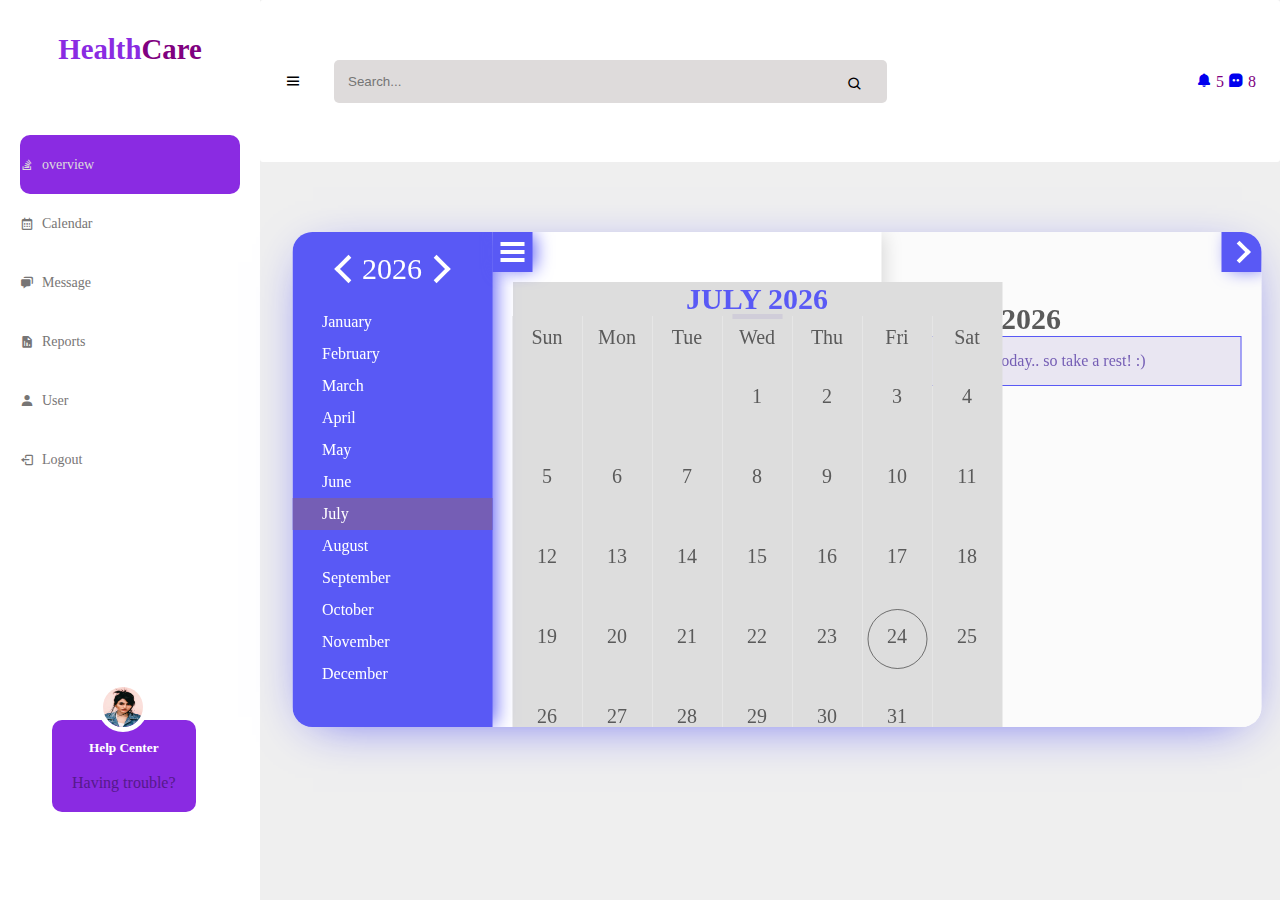
<file: calendar.html>
<!DOCTYPE html>
<html lang="en">
<head>
    <meta charset="UTF-8">
    <meta name="viewport" content="width=device-width, initial-scale=1.0">
    <title>Document</title>
    <link rel="stylesheet" href="dashboard.css">
    <link rel="stylesheet" href="calendar.css">
    <link rel="stylesheet" href="evo-calendar.min.css">
    <link rel="stylesheet" href="evo-calendar.midnight-blue.min.css">
    <link href='https://unpkg.com/boxicons@2.1.4/css/boxicons.min.css' rel='stylesheet'>
</head>
<body>
    <section id="sidebar">
        <div class="nav">
            <div class="logo">
                <a href="#" class="brand">Health <span>Care</span></a>
            </div>
    
            <ul class="side-menu">
                <li><a href="dashboard.php" class="active"><i class='bx bxl-stack-overflow' ></i>overview</a></li>
                <li><a href="calendar.html"><i class='bx bx-calendar'></i>Calendar</a></li>
                <li><a href="message.php"><i class='bx bxs-chat' ></i>Message</a></li>
                <li><a href="reports.php"><i class='bx bxs-report' ></i>Reports</a></li>
                <li><a href="user.php"><i class='bx bxs-user' ></i>User</a></li>
                <li><a href="logout.php"><i class='bx bx-log-out' ></i>Logout</a> </li>
            </ul>
        </div>
        
        <div class="help">
            <div class="helppics">
                <img src="profile.png" alt="">
            </div>
            
            <h5>Help Center</h5>
            <br>
            <p><a href="">Having trouble?</a> </p>
        </div>
    </section>
    <section id="content">
        <nav>
            <i class='bx bx-menu toggle-sidebar'></i>
            <form action="#">
                <div class="form-group">
                    <input type="text" placeholder="Search...">
                    <i class='bx bx-search icon' ></i>
                </div>

                <div class="nav-right">
                    <a href="#" class="nav-link">
                        <i class='bx bxs-bell'></i>
                        <span class="badge">5</span>
                    </a>
                    <a href="#" class="nav-link">
                        <i class="bx bxs-message-square-dots"></i>
                        <span class="badge">8</span>
                    </a>
                </div>
            </form>
        </nav>
    
    <div class="hero">
        <div id="calendar"></div>
    </div>

    <script src="https://cdn.jsdelivr.net/npm/jquery@3.4.1/dist/jquery.min.js"></script>
    <script src="evo-calendar.min.js"></script>


    <script>
        
        $(document).ready(function() {
            $('#calendar').evoCalendar({

                
                calendarEvents: [
                    {
                        id: 'event', // Event's ID (required)
                        name: "New Year", // Event name (required)
                        date: "January/1/2020", // Event date (required)
                        description: "today is the best dya evwr",
                        type: "holiday", // Event type (required)
                        everyYear: true // Same event every year (optional)
                    },
                    {
                        name: "Vacation Leave",
                        badge: "02/13 - 02/15", // Event badge (optional)
                        date: ["February/13/2020", "February/15/2020"], // Date range
                        description: "Vacation leave for 3 days.", // Event description (optional)
                        type: "event",
                        color: "#63d867" // Event custom color (optional)
                    }
                ]
            })
        })
    </script>
    <script src="script.js"></script>

</body>
</html>
</file>
<file: dashboard.css>
* {
    margin: 0;
    padding: 0;
    box-sizing: border-box;
}

body {
    background-color: #eeee;
    font-family: system-ui, -apple-system, BlinkMacSystemFont, 'Segoe UI', Roboto, Oxygen, Ubuntu, Cantarell, 'Open Sans', 'Helvetica Neue', sans-serif;
    height: 100vh;
}

.main-content {
    display: flex;
    flex-wrap: wrap;
    gap: 1rem;
    transition: padding 0.3s ease;
}

#sidebar {
    position: fixed;
    width: 260px;
    background: white;
    top: 0;
    left: 0;
    height: 100%;
    overflow-y: auto;
    scrollbar-width: none;
    transition: transform 0.3s ease, width 0.3s ease, left 0.3s ease;
}

#sidebar::-webkit-scrollbar {
    display: none;
}

#sidebar.active {
    transform: translateX(-100%);
}

a {
    text-decoration: none;
}

li {
    list-style: none;
}

#sidebar .brand {
    font-size: 180%;
    display: flex;
    justify-content: center;
    align-items: center;
    height: 11vh;
    font-weight: 700;
    top: 0;
    left: 0;
    z-index: 100;
    color: blueviolet;
}

.vitals {
    padding: 5% 2%;
}

.appointment-info {
    padding: 5% 2%;
}

.Appointments {
    padding: 5% 2%;
}

span {
    color: purple;
}

.top {
    padding: 5% 0% 0% 0%;
}

#sidebar .icon {
    min-width: 48px;
    display: flex;
    justify-content: center;
    align-items: center;
}

#sidebar .side-menu {
    margin: 36px 0;
    padding: 0 20px;
}

#sidebar .side-menu a {
    display: flex;
    align-items: center;
    font-size: 14px;
    color: rgb(119, 117, 117);
    padding: 12px 16px 12px 0;
    transition: all .3s ease;
    border-radius: 10px;
    gap: 0.5rem;
    line-height: 35px;
}

#sidebar .side-menu>li>a:hover {
    background: gainsboro;
}

#sidebar .side-menu>li>a.active,
#sidebar .side-menu>li>a.active:hover {
    background: blueviolet;
    color: rgb(221, 219, 219);
}

.help {
    background-color: blueviolet;
    position: absolute;
    padding: 20px;
    border-radius: 10px;
    top: 80%;
    left: 20%;
    text-align: center;
    justify-content: space-around;
    margin-right: 16px;
    color: #fff;
}

.helppics img {
    width: 50px;
    height: 50px;
    border-radius: 50%;
    border: #fff 5px solid;
    border-color: 20px solid white;
    position: absolute;
    bottom: 87%;
    left: 32%;
}

#content {
    position: relative;
    width: calc(100% - 260px);
    left: 260px;
    transition: transform 0.3s ease, width 0.3s ease, left 0.3s ease;
}
.content2.expanded-padding{
    padding-left: 2rem;
}
#content.active {
    width: 100%;
    left: 0;
}

nav {
    background: white;
    height: 18vh;
    display: flex;
    align-items: center;
    border-radius: 3px;
    width: 100%;
    padding: 1rem 1.5rem;
    display: flex;
    gap: 2rem;
}

nav .toggle-sidebar {
    font-size: 18px;
    cursor: pointer;
}

nav form {
    width: inherit;
    display: flex;
    align-items: center;
    justify-content: space-between;
}

.nav-right {
    width: auto;
}

nav .form-group,
#search {
    width: 60%;
    background: rgb(222, 219, 219);
    border-radius: 5px;
    border: none;
    outline: none;
    padding: 7px 17px 7px 7px;
    position: relative;
}

input {
    background: rgb(222, 219, 219);
    border-radius: 5px;
    border: none;
    outline: none;
    padding: 7px 17px 7px 7px;
    position: relative;
}

nav .form-group .icon {
    position: absolute;
    top: 1rem;
    right: 1.5rem;
}

main {
    width: 90%;
    padding: 30px;
}

main .title {
    font-size: 180%;
    font-weight: 600;
    margin-bottom: 2%;
}

main .link {
    display: flex;
    grid-gap: 6px;
}

main .link li,
main .link li a {
    font-size: 14px;
}

main .link li a {
    color: rgb(102, 102, 252);
}

main .link li a.active,
main .link li.divider {
    color: darkgray;
    pointer-events: none;
}

main .reference {
    margin-top: 36px;
}

main .reference .card1 {
    padding: 36px;
    border-radius: 20px;
    background: blueviolet;
    box-shadow: rgb(92, 91, 91);
}

main .card1 .head1 h2 {
    font-size: 24px;
    font-weight: 600;
    color: #fff;
}

main .card1 .head1 p {
    margin-top: 1.5%;
    font-size: 15px;
    color: rgb(214, 213, 213);
}

main h3 {
    color: rgb(71, 71, 71);
    margin-top: 20px;
    font-weight: 500;
}

main .info-data {
    margin-top: 15px;
    display: grid;
    grid-template-columns: repeat(auto-fill, minmax(150px, 1fr));
    grid-gap: 1%;
    flex-wrap: wrap;
}

main .info-data .card {
    padding: 30px;
    border-radius: 20px;
    background: white;
    box-shadow: 4px 4px 16px rgba(0, 0, 0, 0.05);
}

main .card .head {
    justify-content: space-around;
    align-items: flex-start;
}

main .card .head h4 {
    font-size: 15px;
    font-weight: 400;
}

main .card .head p {
    font-size: 24px;
    font-weight: 600;
}

main .card .head p span {
    color: gray;
    font-size: 10px;
}

#calendar {
    width: 38%;
    height: 55vh;
    position: absolute;
    border-radius: 20px;
    margin-top: 30px;
    margin-bottom: 30px;
}
#calendar.padding{
width: 60%;
}

thead {
    padding: 20%;
    background-color: #ffff;
}

tbody {
    background-color: #ddd;
}

.content-table th,
.content-table td {
    padding: 1vh 2vw;
}

.sum {
    display: flex;
    justify-content: space-between;
}

.dock {
    width: 200px;
    height: 200px;
    top: 22%;
    position: absolute;
    left: 40%;
}
.dock.dot{
    left: 30%;
    top: 27%;
}

.img {
    width: 50px;
    height: 50px;
    border-radius: 50%;
}

/* Media Queries */
@media screen and (max-width: 768px) {
    #sidebar {
        width: 200px;
    }

    #content {
        width: calc(100% - 200px);
        left: 200px;
    }

    nav .form-group,
    #search {
        width: 50%;
    }

    main .info-data {
        grid-template-columns: repeat(auto-fill, minmax(100px, 1fr));
    }

    #calendar {
        width: 100%;
    }
}

@media screen and (max-width: 480px) {
    #sidebar {
        width: 60px;
    }

    #content {
        width: calc(100% - 60px);
        left: 60px;
    }

    nav .form-group,
    #search {
        width: 40%;
    }

    main .info-data {
        grid-template-columns: 1fr;
    }
}

@media screen and (max-width: 320px) {
    nav .form-group,
    #search {
        width: 30%;
    }
}
</file>
<file: calendar.css>
*{
    margin: 0;
    padding: 0;
}
.hero{
    margin-bottom: 30px;
    width: 95%;
    height: 80vh;
    background: linear-gradient();
    position: absolute;
    left: 2rem;
    

}

#calendar{
    width: 100%;
    position: relative;
    margin-top: 70px;
    left: 50%;
    transform: translateX(-50%);
    border-radius: 20px;
}
</file>
<file: evo-calendar.min.css>
/*!
 * Evo Calendar - Simple and Modern-looking Event Calendar Plugin
 *
 * Licensed under the MIT License
 *
 * Version: 1.1.2
 * Author: Edlyn Villegas
 * Docs: https://edlynvillegas.github.com/evo-calendar
 * Repo: https://github.com/edlynvillegas/evo-calendar
 * Issues: https://github.com/edlynvillegas/evo-calendar/issues
 *
*/
*,::after,::before{-webkit-box-sizing:border-box;box-sizing:border-box}html,body{padding:0;margin:0}body{font-family:'Source Sans Pro'}input:focus,textarea:focus,button:focus{outline:none}.evo-calendar{position:relative;background-color:#fbfbfb;color:#5a5a5a;width:100%;-webkit-box-shadow:0 10px 50px -20px rgb(89, 89, 245);box-shadow:0 10px 50px -20px rgb(89, 89, 245);margin:0 auto;overflow:hidden;z-index:1}.calendar-sidebar{position:absolute;margin-top:0;width:200px;height:100%;float:left;background-color:rgb(89, 89, 245);color:#fff;z-index:1;-webkit-box-shadow:5px 0 18px -3px rgb(89, 89, 245);box-shadow:5px 0 18px -3px rgb(89, 89, 245);-webkit-transition:all .3s ease;-o-transition:all .3s ease;transition:all .3s ease;-webkit-transform:translateX(0);-ms-transform:translateX(0);transform:translateX(0);z-index:2}.sidebar-hide .calendar-sidebar{-webkit-transform:translateX(-100%);-ms-transform:translateX(-100%);transform:translateX(-100%);-webkit-box-shadow:none;box-shadow:none}.calendar-sidebar>span#sidebarToggler{position:absolute;width:40px;height:40px;top:0;right:0;-webkit-transform:translate(100%,0);-ms-transform:translate(100%,0);transform:translate(100%,0);background-color:rgb(89, 89, 245);padding:10px 8px;cursor:pointer;-webkit-box-shadow:5px 0 18px -3px rgb(89, 89, 245);box-shadow:5px 0 18px -3px rgb(89, 89, 245)}.calendar-sidebar>.calendar-year{padding:20px;text-align:center}.calendar-sidebar>.calendar-year>p{margin:0;font-size:30px;display:inline-block}.calendar-sidebar>.calendar-year>button.icon-button{display:inline-block;width:20px;height:20px;overflow:visible}.calendar-sidebar>.calendar-year>button.icon-button>span{border-right:4px solid #fff;border-bottom:4px solid #fff;width:100%;height:100%}.calendar-sidebar>.calendar-year>img[year-val="prev"]{float:left}.calendar-sidebar>.calendar-year>img[year-val="next"]{float:right}.calendar-sidebar>.month-list::-webkit-scrollbar{width:5px;height:5px}.calendar-sidebar>.month-list::-webkit-scrollbar-track{background:transparent}.calendar-sidebar>.month-list::-webkit-scrollbar-thumb{background:#fff;border-radius:5px}.calendar-sidebar>.month-list::-webkit-scrollbar-thumb:hover{background:#d6c8ff}.calendar-sidebar>.month-list>.calendar-months{list-style-type:none;margin:0;padding:0}.calendar-sidebar>.month-list>.calendar-months>li{padding:7px 30px;cursor:pointer;font-size:16px}.calendar-sidebar>.month-list>.calendar-months>li:hover{background-color:#a692e0}.calendar-sidebar>.month-list>.calendar-months>li.active-month{background-color:#755eb5}.calendar-inner{position:relative;padding:40px 30px;float:left;width:100%;max-width:calc(100% - 600px);margin-left:200px;background-color:#fff;-webkit-box-shadow:5px 0 18px -3px rgba(0,0,0,.15);box-shadow:5px 0 18px -3px rgba(0,0,0,.15);-webkit-transition:all .3s ease;-o-transition:all .3s ease;transition:all .3s ease;z-index:1}.calendar-inner::after{content:none;position:absolute;top:0;left:0;width:100%;height:100%;background-color:rgba(83,74,109,.5)}.sidebar-hide .calendar-inner{max-width:calc(100% - 400px);margin-left:0}.event-hide .calendar-inner{max-width:calc(100% - 200px)}.event-hide.sidebar-hide .calendar-inner{max-width:100%}.calendar-inner .calendar-table{border-collapse:collapse;font-size:20px;width:100%;-webkit-user-select:none;-moz-user-select:none;-ms-user-select:none;user-select:none}th[colspan="7"]{position:relative;text-align:center;text-transform:uppercase;font-weight:600;font-size:30px;color:rgb(89, 89, 245)}th[colspan="7"]::after{content:'';position:absolute;bottom:-3px;left:50%;width:50px;height:5px;-webkit-transform:translateX(-50%);-ms-transform:translateX(-50%);transform:translateX(-50%);background-color:rgba(135,115,193,.15)}tr.calendar-header .calendar-header-day{padding:10px;text-align:center;color:#5a5a5a}tr.calendar-body .calendar-day{padding:10px 0}tr.calendar-body .calendar-day .day{position:relative;padding:15px;height:60px;width:60px;margin:0 auto;border-radius:50%;text-align:center;color:#5a5a5a;border:1px solid transparent;-webkit-transition:all .3s ease,-webkit-transform .5s ease;transition:all .3s ease,-webkit-transform .5s ease;-o-transition:all .3s ease,transform .5s ease;transition:all .3s ease,transform .5s ease;transition:all .3s ease,transform .5s ease,-webkit-transform .5s ease;cursor:pointer}tr.calendar-body .calendar-day .day:hover{background-color:#dadada}tr.calendar-body .calendar-day .day:active{-webkit-transform:scale(.9);-ms-transform:scale(.9);transform:scale(.9)}tr.calendar-body .calendar-day .day.calendar-active,tr.calendar-body .calendar-day .day.calendar-active:hover{color:#5a5a5a;border-color:rgba(0,0,0,.5)}tr.calendar-body .calendar-day .day.calendar-today{color:#fff;background-color:rgb(89, 89, 245)}tr.calendar-body .calendar-day .day.calendar-today:hover{color:#fff;background-color:#755eb5}tr.calendar-body .calendar-day .day[disabled]{pointer-events:none;cursor:not-allowed;background-color:transparent;color:#b9b9b9}.calendar-events{position:absolute;top:0;right:0;width:400px;height:100%;padding:70px 30px 60px 30px;background-color:#fbfbfb;-webkit-transition:all .3s ease;-o-transition:all .3s ease;transition:all .3s ease;overflow-y:auto;z-index:0}.calendar-events::-webkit-scrollbar{width:5px;height:5px}.calendar-events::-webkit-scrollbar-track{background:transparent}.calendar-events::-webkit-scrollbar-thumb{background:#8e899c;border-radius:5px}.calendar-events::-webkit-scrollbar-thumb:hover{background:#6c6875}.calendar-events>.event-header>p{font-size:30px;font-weight:600;color:#5a5a5a}#eventListToggler{position:absolute;width:40px;height:40px;top:0;right:0;background-color:rgb(89, 89, 245);padding:10px;cursor:pointer;-webkit-box-shadow:5px 0 18px -3px rgb(89, 89, 245);box-shadow:5px 0 18px -3px rgb(89, 89, 245);z-index:1}.event-list::after{content:"";clear:both;display:table}.event-list>.event-empty{padding:15px 10px;background-color:rgba(135,115,193,.15);border:1px solid rgb(89, 89, 245)}.event-list>.event-empty>p{margin:0;color:#755eb5}.event-container{position:relative;display:flex;width:100%;border-radius:10px;margin-bottom:10px;-webkit-transition:all .3s ease;-o-transition:all .3s ease;transition:all .3s ease;cursor:pointer;float:left}.event-container::before{content:'';position:absolute;top:0;left:0;width:2px;height:100%;transform:translate(29px,30px);background-color:#eaeaea;z-index:-1}.event-container:last-child.event-container::before{height:30px;transform:translate(29px,0)}.event-container:only-child.event-container::before{height:0;opacity:0}.event-container:hover{background-color:#fff;-webkit-box-shadow:0 3px 12px -4px rgba(0,0,0,.65);box-shadow:0 3px 12px -4px rgba(0,0,0,.65)}.event-container>.event-icon{position:relative;padding:20px;width:60px;height:60px;float:left}.event-container>.event-icon>img{width:30px}.event-container>.event-info{align-self:center;width:calc(100% - 60px);display:inline-block;padding:10px 10px 10px 0}.event-container>.event-info>p{margin:0;color:#5a5a5a}.event-container>.event-info>p.event-title{position:relative;font-size:22px;font-weight:600}.event-container>.event-info>p.event-title>span{position:absolute;top:50%;right:0;font-size:12px;font-weight:400;color:#755eb5;border:1px solid #755eb5;border-radius:3px;background-color:rgb(237 234 246);padding:3px 6px;transform:translateY(-50%)}.event-container>.event-info>p.event-desc{font-size:14px;margin-top:5px}.event-indicator{position:absolute;width:-moz-max-content;width:-webkit-fit-content;width:-moz-fit-content;width:fit-content;top:100%;left:50%;-webkit-transform:translate(-50%,calc(-100% + -5px));-ms-transform:translate(-50%,calc(-100% + -5px));transform:translate(-50%,calc(-100% + -5px))}.event-indicator>.type-bullet{float:left;padding:2px}.event-indicator>.type-bullet>div{width:10px;height:10px;border-radius:50%}.event-container>.event-icon>div{width:100%;height:100%;border-radius:50%}.event-container>.event-icon>div[class^="event-bullet-"],.event-indicator>.type-bullet>div[class^="type-"]{background-color:rgb(89, 89, 245)}.event-container>.event-icon>div.event-bullet-event,.event-indicator>.type-bullet>div.type-event{background-color:#ff7575}.event-container>.event-icon>div.event-bullet-holiday,.event-indicator>.type-bullet>div.type-holiday{background-color:#ffc107}.event-container>.event-icon>div.event-bullet-birthday,.event-indicator>.type-bullet>div.type-birthday{background-color:#3ca8ff}button.icon-button{border:none;background-color:transparent;width:100%;height:100%;padding:0;cursor:pointer}button.icon-button>span.bars{position:relative;width:100%;height:4px;display:block;background-color:#fff}button.icon-button>span.bars::before,button.icon-button>span.bars::after{content:'';position:absolute;width:100%;height:4px;display:block;background-color:#fff}button.icon-button>span.bars::before{top:-8px}button.icon-button>span.bars::after{bottom:-8px}button.icon-button>span.chevron-arrow-left{display:inline-block;border-right:6px solid #fff;border-bottom:6px solid #fff;width:18px;height:18px;-webkit-transform:rotate(-225deg);-ms-transform:rotate(-225deg);transform:rotate(-225deg)}button.icon-button>span.chevron-arrow-right{display:block;border-right:4px solid #fff;border-bottom:4px solid #fff;width:16px;height:16px;-webkit-transform:rotate(-45deg);-ms-transform:rotate(-45deg);transform:rotate(-45deg)}@media screen and (max-width:1280px){.calendar-inner{padding:50px 20px 70px 20px;max-width:calc(100% - 580px)}.sidebar-hide .calendar-inner{max-width:calc(100% - 380px)}tr.calendar-header .calendar-header-day,tr.calendar-body .calendar-day{padding:10px 5px}.calendar-events{width:380px;padding:70px 20px 60px 20px}}@media screen and (max-width:1024px){.calendar-sidebar{width:175px}.calendar-inner{padding:50px 10px 70px 10px;max-width:calc(100% - 475px);margin-left:175px}.sidebar-hide .calendar-inner{max-width:calc(100% - 300px)}.event-hide .calendar-inner{max-width:calc(100% - 175px)}.calendar-events{width:300px;padding:70px 10px 60px 10px}tr.calendar-body .calendar-day .day{padding:10px;height:45px;width:45px;font-size:16px}.event-indicator>.type-bullet>div{width:8px;height:8px;border-radius:50%}.calendar-sidebar>span#sidebarToggler,#eventListToggler{width:50px;height:50px}#eventListToggler,.event-hide #eventListToggler{right:0;-webkit-transform:translateX(0);-ms-transform:translateX(0);transform:translateX(0)}button.icon-button>span.bars{height:5px}button.icon-button>span.bars::before,button.icon-button>span.bars::after{height:5px}button.icon-button>span.bars::before{top:-10px}button.icon-button>span.bars::after{bottom:-10px}button.icon-button>span.chevron-arrow-right{border-right-width:5px;border-bottom-width:5px;width:20px;height:20px}.event-container::before{transform:translate(24px,25px)}.event-container:last-child.event-container::before{height:25px;transform:translate(24px,0)}.event-container>.event-icon{padding:15px;width:50px;height:50px}.event-container>.event-icon::before{left:24px}.event-container>.event-info{width:calc(100% - 50px)}.event-container>.event-info>p{font-size:18px}}@media screen and (max-width:991px){.calendar-sidebar{width:150px}.calendar-inner{padding:50px 10px 70px 10px;max-width:calc(100% - 425px);margin-left:150px}.sidebar-hide .calendar-inner{max-width:calc(100% - 275px)}.event-hide .calendar-inner{max-width:calc(100% - 150px)}.calendar-events{width:275px;padding:70px 10px 60px 10px}}@media screen and (max-width:768px){.calendar-sidebar{width:180px}.calendar-inner{padding:50px 10px 70px 10px;max-width:100%;margin-left:0}.sidebar-hide .calendar-inner,.event-hide .calendar-inner{max-width:100%}.calendar-inner::after{content:'';opacity:1}.sidebar-hide.event-hide .calendar-inner::after{content:none;opacity:0}.event-indicator{-webkit-transform:translate(-50%,calc(-100% + -3px));-ms-transform:translate(-50%,calc(-100% + -3px));transform:translate(-50%,calc(-100% + -3px))}.event-indicator>.type-bullet{padding:0 1px 3px 1px}.calendar-events{width:48%;padding:70px 20px 60px 20px;-webkit-box-shadow:-5px 0 18px -3px rgba(135,115,193,.5);box-shadow:-5px 0 18px -3px rgba(135,115,193,.5);z-index:1}.event-hide .calendar-events{-webkit-transform:translateX(100%);-ms-transform:translateX(100%);transform:translateX(100%);-webkit-box-shadow:none;box-shadow:none}#eventListToggler{right:48%;-webkit-transform:translateX(100%);-ms-transform:translateX(100%);transform:translateX(100%)}.event-hide #eventListToggler{-webkit-transform:translateX(0);-ms-transform:translateX(0);transform:translateX(0)}.calendar-events>.event-list{margin-top:20px}.calendar-sidebar>.calendar-year>button.icon-button{width:16px;height:16px}.calendar-sidebar>.calendar-year>button.icon-button>span{border-right-width:2px;border-bottom-width:2px}.calendar-sidebar>.calendar-year>p{font-size:22px}.calendar-sidebar>.month-list>.calendar-months>li{padding:6px 26px}.calendar-events>.event-header>p{margin:0}.event-container>.event-info>p.event-title{font-size:20px}.event-container>.event-info>p.event-desc{font-size:12px}}@media screen and (max-width:768px) and (min-width:426px){.event-container>.event-info>p.event-title{font-size:18px}}@media screen and (max-width:425px){.calendar-sidebar{width:100%}.sidebar-hide .calendar-sidebar{height:43px}.sidebar-hide .calendar-sidebar{-webkit-transform:translateX(0);-ms-transform:translateX(0);transform:translateX(0);-webkit-box-shadow:none;box-shadow:none}.calendar-sidebar>.calendar-year{position:relative;padding:10px 20px;text-align:center;background-color:rgb(89, 89, 245);-webkit-box-shadow:0 3px 8px -3px rgba(53,43,80,.65);box-shadow:0 3px 8px -3px rgba(53,43,80,.65)}.calendar-sidebar>.calendar-year>button.icon-button{width:14px;height:14px}.calendar-sidebar>.calendar-year>button.icon-button>span{border-right-width:3px;border-bottom-width:3px}.calendar-sidebar>.calendar-year>p{font-size:18px;margin:0 10px}.calendar-sidebar>.month-list{position:relative;width:100%;height:calc(100% - 43px);overflow-y:auto;background-color:rgb(89, 89, 245);-webkit-transform:translateY(0);-ms-transform:translateY(0);transform:translateY(0);z-index:-1}.sidebar-hide .calendar-sidebar>.month-list{-webkit-transform:translateY(-100%);-ms-transform:translateY(-100%);transform:translateY(-100%)}.calendar-sidebar>.month-list>.calendar-months{position:absolute;top:0;left:0;width:100%;list-style-type:none;margin:0;padding:0;padding:10px}.calendar-sidebar>.month-list>.calendar-months::after{content:"";clear:both;display:table}.calendar-sidebar>.month-list>.calendar-months>li{padding:10px 20px;font-size:20px}.calendar-sidebar>span#sidebarToggler{-webkit-transform:translate(0,0);-ms-transform:translate(0,0);transform:translate(0,0);top:0;bottom:unset;-webkit-box-shadow:none;box-shadow:none}th[colspan="7"]::after{bottom:0}.calendar-inner{margin-left:0;padding:53px 0 40px 0;float:unset}.calendar-inner::after{content:none;opacity:0}.sidebar-hide .calendar-inner,.event-hide .calendar-inner,.calendar-inner{max-width:100%}.calendar-sidebar>span#sidebarToggler,#eventListToggler{width:40px;height:40px}button.icon-button>span.chevron-arrow-right{border-right-width:4px;border-bottom-width:4px;width:18px;height:18px;-webkit-transform:translateX(-3px) rotate(-45deg);-ms-transform:translateX(-3px) rotate(-45deg);transform:translateX(-3px) rotate(-45deg)}button.icon-button>span.bars,button.icon-button>span.bars::before,button.icon-button>span.bars::after{height:4px}button.icon-button>span.bars::before{top:-8px}button.icon-button>span.bars::after{bottom:-8px}tr.calendar-header .calendar-header-day{padding:0}tr.calendar-body .calendar-day{padding:8px 0}tr.calendar-body .calendar-day .day{padding:10px;width:40px;height:40px;font-size:16px}.event-indicator{-webkit-transform:translate(-50%,calc(-100% + -3px));-ms-transform:translate(-50%,calc(-100% + -3px));transform:translate(-50%,calc(-100% + -3px))}.event-indicator>.type-bullet{padding:1px}.event-indicator>.type-bullet>div{width:6px;height:6px}.event-indicator{-webkit-transform:translate(-50%,0);-ms-transform:translate(-50%,0);transform:translate(-50%,0)}tr.calendar-body .calendar-day .day.calendar-today .event-indicator,tr.calendar-body .calendar-day .day.calendar-active .event-indicator{-webkit-transform:translate(-50%,3px);-ms-transform:translate(-50%,3px);transform:translate(-50%,3px)}.calendar-events{position:relative;padding:20px 15px;width:100%;height:185px;-webkit-box-shadow:0 5px 18px -3px rgba(0,0,0,.15);box-shadow:0 5px 18px -3px rgba(0,0,0,.15);overflow-y:auto;z-index:0}.event-hide .calendar-events{-webkit-transform:translateX(0);-ms-transform:translateX(0);transform:translateX(0);padding:0 15px;height:0}.calendar-events>.event-header>p{font-size:20px}.event-list>.event-empty{padding:10px}.event-container::before{transform:translate(21.5px,25px)}.event-container:last-child.event-container::before{height:22.5px;transform:translate(21.5px,0)}.event-container>.event-icon{width:45px;height:45px}.event-container>.event-icon::before{left:21px}.event-container:last-child>.event-icon::before{height:50%}.event-container>.event-info{width:calc(100% - 45px)}.event-hide #eventListToggler,#eventListToggler{top:calc(100% - 185px);right:0;-webkit-transform:translate(0,-100%);-ms-transform:translate(0,-100%);transform:translate(0,-100%)}.event-hide #eventListToggler{top:100%}#eventListToggler button.icon-button>span.chevron-arrow-right{position:relative;display:inline-block;-webkit-transform:translate(0,-3px) rotate(45deg);-ms-transform:translate(0,-3px) rotate(45deg);transform:translate(0,-3px) rotate(45deg)}}@media screen and (max-width:375px){th[colspan="7"]{font-size:20px;padding-bottom:5px}tr.calendar-header .calendar-header-day{font-size:16px}tr.calendar-body .calendar-day .day{padding:5px;width:30px;height:30px;font-size:14px}}
</file>
<file: evo-calendar.midnight-blue.min.css>
/*!
 * Evo Calendar - Simple and Modern-looking Event Calendar Plugin
 *
 * Licensed under the MIT License
 * 
 * Version: 1.1.2
 * Author: Edlyn Villegas
 * Docs: https://edlynvillegas.github.com/evo-calendar
 * Repo: https://github.com/edlynvillegas/evo-calendar
 * Issues: https://github.com/edlynvillegas/evo-calendar/issues
 * 
*/
.midnight-blue{-webkit-box-shadow:0 10px 50px -20px rgba(19,31,51,.65);box-shadow:0 10px 50px -20px rgba(19,31,51,.65);border:2px solid #222831;color:#EEE}.midnight-blue .calendar-sidebar{background:#222831;border-right:2px solid #222831;-webkit-box-shadow:0 0 18px -3px rgba(0,0,0,.65);box-shadow:0 0 18px -3px rgba(0,0,0,.65)}.midnight-blue.sidebar-hide .calendar-sidebar{-webkit-box-shadow:none;box-shadow:none}.midnight-blue .calendar-sidebar>.month-list::-webkit-scrollbar-thumb:hover{background:#cee1ff}.midnight-blue .calendar-sidebar>.month-list>.calendar-months>li{text-transform:uppercase}.midnight-blue .calendar-sidebar>.month-list>.calendar-months>li:hover{background-color:rgba(255,255,255,.2)}.midnight-blue .calendar-sidebar>.month-list>.calendar-months>li.active-month{background-color:#00adb5;font-weight:600}.midnight-blue .calendar-sidebar>span#sidebarToggler,.midnight-blue #eventListToggler{background-color:#222831;-webkit-box-shadow:0 0 18px -3px rgba(0,0,0,.65);box-shadow:0 0 18px -3px rgba(0,0,0,.65)}.midnight-blue .calendar-sidebar>span#sidebarToggler{right:-2px}.midnight-blue button.icon-button>span.bars{background-color:#00adb5}.midnight-blue button.icon-button>span.bars::before{background-color:#12cbd4}.midnight-blue button.icon-button>span.bars::after{background-color:#027e84}.midnight-blue .calendar-sidebar>.calendar-year>button.icon-button>span,.midnight-blue button.icon-button>span.chevron-arrow-right{display:block;border-right:6px solid #00adb5;border-bottom:6px solid #027e84}.midnight-blue .calendar-sidebar>.calendar-year>button.icon-button>span{border-width:4px}.midnight-blue .calendar-inner{background-color:#393e46;-webkit-box-shadow:5px 0 18px -3px rgba(0,0,0,.35);box-shadow:5px 0 18px -3px rgba(0,0,0,.35)}.midnight-blue .calendar-inner td{color:#fff}.midnight-blue th[colspan="7"]{position:relative;font-size:30px;color:#00adb5}.midnight-blue th[colspan="7"]::after{content:'';display:block;width:92%;height:1px;margin:0 auto;background:#027e84}.midnight-blue tr.calendar-body .calendar-day .day:hover{background-color:rgba(255,255,255,.12);color:#00f4ff}.midnight-blue tr.calendar-body .calendar-day .day.calendar-today{background:#00adb5}.midnight-blue tr.calendar-body .calendar-day .day{border-width:2px;border-radius:0;color:#fff}.midnight-blue tr.calendar-body .calendar-day .day.calendar-active,.midnight-blue tr.calendar-body .calendar-day .day.calendar-active:hover{border-color:#EEE;color:#EEE}.midnight-blue tr.calendar-body .calendar-day .day.calendar-today:hover{color:#EEE}.midnight-blue .calendar-events{background-color:#192435;padding:70px 20px 60px 20px}.midnight-blue .calendar-events::-webkit-scrollbar-thumb{background:#fff;border-radius:5px}.midnight-blue .calendar-events::-webkit-scrollbar-thumb:hover{background:#cee1ff}.midnight-blue .calendar-events p{color:#EEE}.midnight-blue .calendar-inner::after{background-color:rgba(25,36,53,.65)}.midnight-blue .event-container{border-radius:0}.midnight-blue .event-container:hover{background-color:#5d6979}.midnight-blue .event-container>.event-icon>div{border:2px solid transparent}.midnight-blue .event-container:hover>.event-icon>div{border-color:#fff}.midnight-blue .event-container>.event-icon>div.event-bullet-birthday,.midnight-blue .event-indicator>.type-bullet>div.type-birthday{background-color:#6c72bf}.midnight-blue .event-container>.event-info>p.event-title>span{color:#fff;border-radius:0;background-color:rgba(0,173,181,.15);border:1px solid #00adb5}.midnight-blue .event-container:hover>.event-info>p.event-title>span{background-color:rgb(0 173 181)}.midnight-blue .event-list>.event-empty{background-color:rgba(0,173,181,.15);border:1px solid #00adb5}.midnight-blue .event-list>.event-empty>p{color:#fff}@media only screen and (max-width:768px){.midnight-blue .event-indicator{-webkit-transform:translate(-50%,-100%);-ms-transform:translate(-50%,-100%);transform:translate(-50%,-100%)}.midnight-blue .calendar-events{-webkit-box-shadow:-5px 0 18px -3px rgba(0,0,0,.65);box-shadow:-5px 0 18px -3px rgba(0,0,0,.65)}.midnight-blue.event-hide .calendar-events{-webkit-box-shadow:none;box-shadow:none}}@media screen and (max-width:425px){.midnight-blue .calendar-sidebar{border-right:none}.midnight-blue .calendar-sidebar>.calendar-year{background-color:#222831;-webkit-box-shadow:0 3px 8px -3px rgba(0,0,0,.65);box-shadow:0 3px 8px -3px rgba(0,0,0,.65)}.midnight-blue .calendar-sidebar>.month-list{background-color:#192435}.midnight-blue .calendar-sidebar>span#sidebarToggler{right:0}.midnight-blue #eventListToggler,.midnight-blue .calendar-sidebar>span#sidebarToggler{-webkit-box-shadow:none;box-shadow:none}.midnight-blue .calendar-inner{-webkit-box-shadow:5px 0 18px -3px rgba(0,0,0,.35);box-shadow:0 5px 18px -3px rgba(0,0,0,.65)}.midnight-blue tr.calendar-body .calendar-day .day.calendar-active,.midnight-blue tr.calendar-body .calendar-day .day.calendar-active:hover{border-width:1px}.midnight-blue tr.calendar-body .calendar-day .day.calendar-today .event-indicator{-webkit-transform:translate(-50%,3px);-ms-transform:translate(-50%,3px);transform:translate(-50%,3px)}.midnight-blue tr.calendar-body .calendar-day .day.calendar-active .event-indicator{-webkit-transform:translate(-50%,-50%);-ms-transform:translate(-50%,-50%);transform:translate(-50%,-50%)}.midnight-blue .event-indicator{-webkit-transform:translate(-50%,0);-ms-transform:translate(-50%,0);transform:translate(-50%,0)}.midnight-blue .calendar-events{padding:20px 15px}.midnight-blue.event-hide .calendar-events{padding:0 15px}}
</file>
